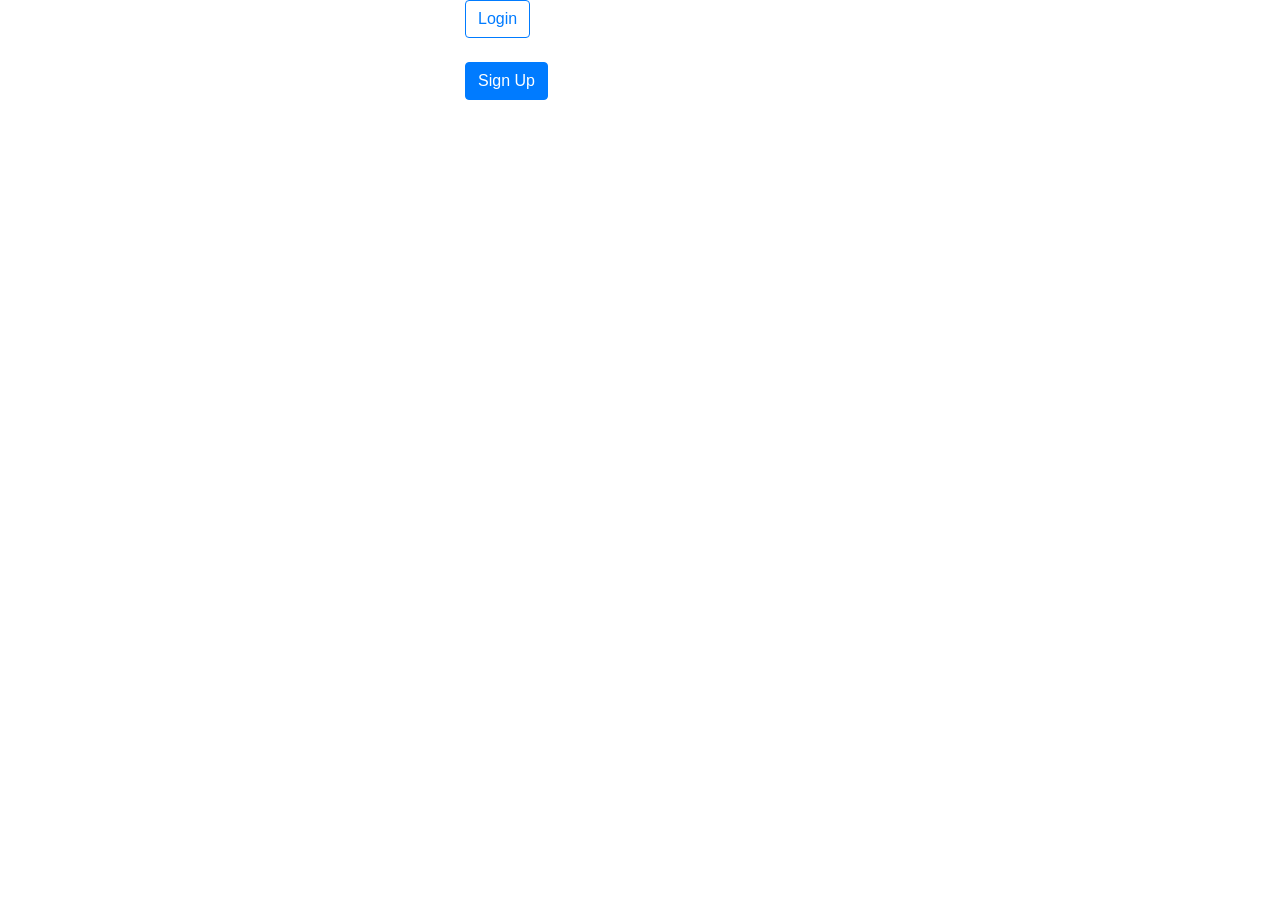
<file: src/main/resources/templates/index/index.html>
<!DOCTYPE html>
<html lang="en" xmlns:th="http://www.thymeleaf.org">
<head>
    <meta charset="UTF-8">
    <title>Index</title>

    <!-- Bootstrap CSS -->
    <link rel="stylesheet" href="https://stackpath.bootstrapcdn.com/bootstrap/4.3.1/css/bootstrap.min.css" integrity="sha384-ggOyR0iXCbMQv3Xipma34MD+dH/1fQ784/j6cY/iJTQUOhcWr7x9JvoRxT2MZw1T" crossorigin="anonymous">
</head>
<body>
<div class="container">
    <div class="row">
        <div class="col-md-6 offset-md-4">
            <form th:action="@{/login}" method="get">
                <div class="form-floating">
                    <button class="btn btn-outline-primary" type="submit">Login</button>
                </div>
            </form>
        </div>
    </div>
    <br>
    <div class="row">
        <div class="col-md-6 offset-md-4">
            <form th:action="@{/signup}" method="get">
                <div class="form-floating">
                    <button class="btn btn-primary" type="submit">Sign Up</button>
                </div>
            </form>
        </div>
    </div>
</div>
</body>
</html>
</file>
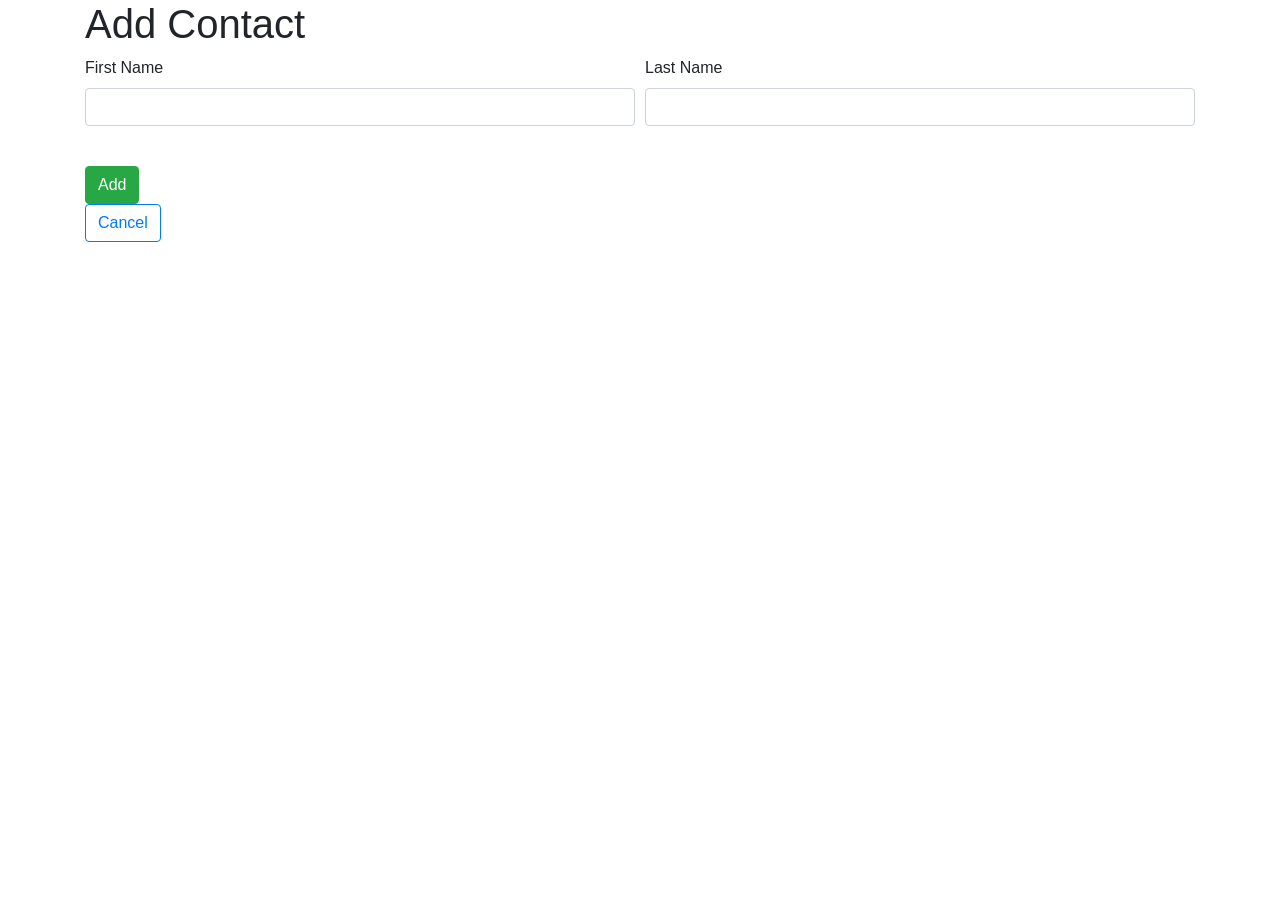
<file: src/main/resources/templates/compte/addContact.html>
<!DOCTYPE html>
<html lang="en" xmlns:th="http://www.thymeleaf.org">
<head>
    <meta charset="UTF-8"/>

    <title>Add Contact</title>
    <!-- Bootstrap CSS -->
    <link rel="stylesheet" href="https://stackpath.bootstrapcdn.com/bootstrap/4.3.1/css/bootstrap.min.css" integrity="sha384-ggOyR0iXCbMQv3Xipma34MD+dH/1fQ784/j6cY/iJTQUOhcWr7x9JvoRxT2MZw1T" crossorigin="anonymous">

</head>
<body>

<div class="container">
    <h1>Add Contact</h1>

    <form method="post" th:action="@{/compte/create}" th:object="${contact}" action="#">
        <div class="form-row">
            <div class="form-group col-md-6">
                <label th:for="${#ids.next('firstName')}">First Name</label>
                <input required th:field="*{firstName}" type="text" class="form-control">
            </div>
            <div class="form-group col-md-6">
                <label th:for="${#ids.next('lastName')}">Last Name</label>
                <input required th:field="*{lastName}" type="text" class="form-control">
            </div>
        </div>
        <br>
        <button type="submit" class="btn btn-success pull-right">Add</button>
    </form>
    <form th:action="@{contacts}" method="get">
        <div class="form-floating">
            <button class="btn btn-outline-primary" type="submit">Cancel</button>
        </div>
    </form>
</div>
</body>
</html>
</file>
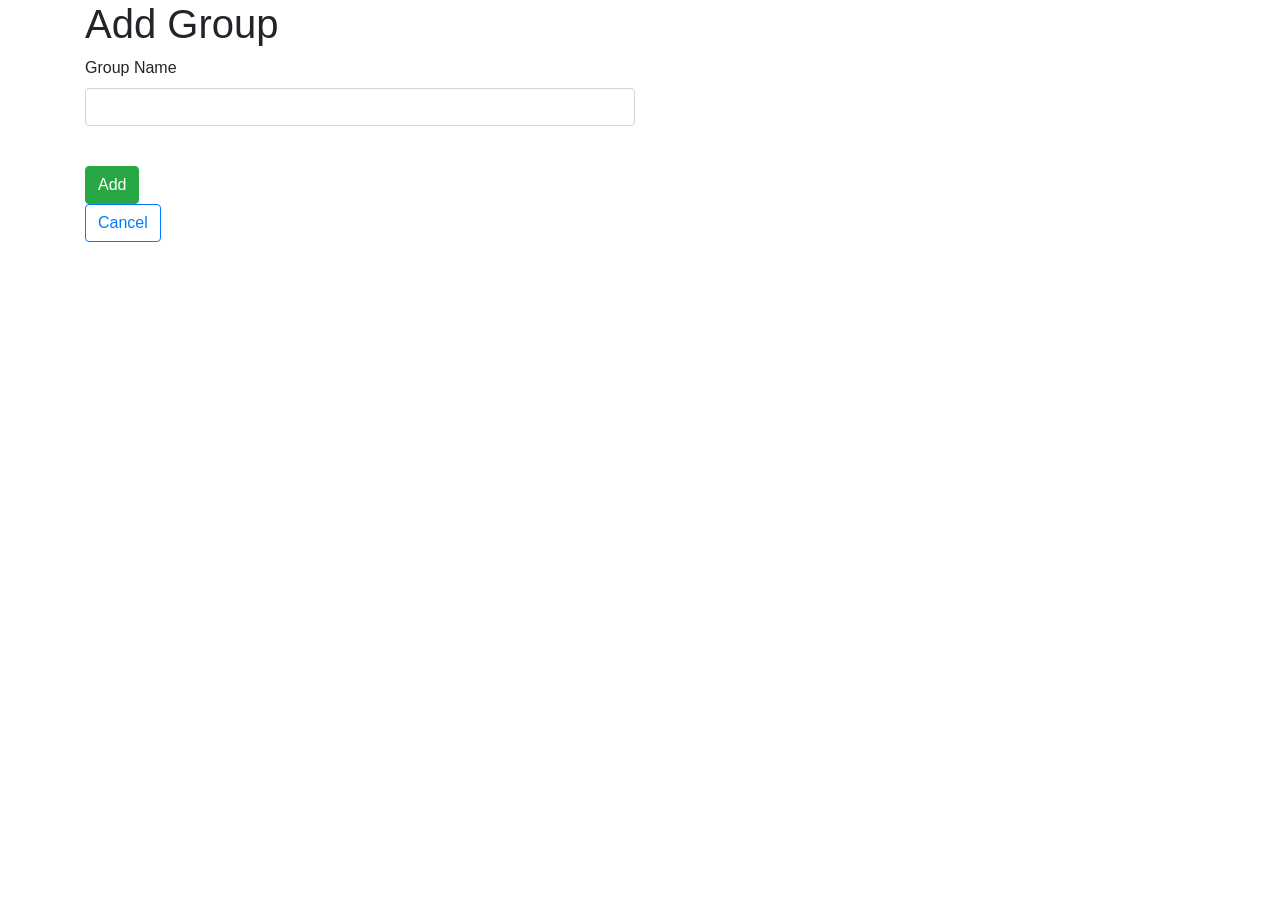
<file: src/main/resources/templates/compte/addGroup.html>
<!DOCTYPE html>
<html lang="en" xmlns:th="http://www.thymeleaf.org">
<head>
  <meta charset="UTF-8"/>

  <title>Add Group</title>
  <!-- Bootstrap CSS -->
  <link rel="stylesheet" href="https://stackpath.bootstrapcdn.com/bootstrap/4.3.1/css/bootstrap.min.css" integrity="sha384-ggOyR0iXCbMQv3Xipma34MD+dH/1fQ784/j6cY/iJTQUOhcWr7x9JvoRxT2MZw1T" crossorigin="anonymous">

</head>
<body>

<div class="container">
  <h1>Add Group</h1>

  <form method="post" th:action="@{/compte/createGroup}" th:object="${group}" action="#">
    <div class="form-row">
      <div class="form-group col-md-6">
        <label th:for="${#ids.next('groupName')}">Group Name</label>
        <input required th:field="*{groupName}" type="text" class="form-control">
      </div>
    </div>
    <br>
    <button type="submit" class="btn btn-success pull-right">Add</button>
  </form>
  <form th:action="@{groups}" method="get">
    <div class="form-floating">
      <button class="btn btn-outline-primary" type="submit">Cancel</button>
    </div>
  </form>
</div>
</body>
</html>
</file>
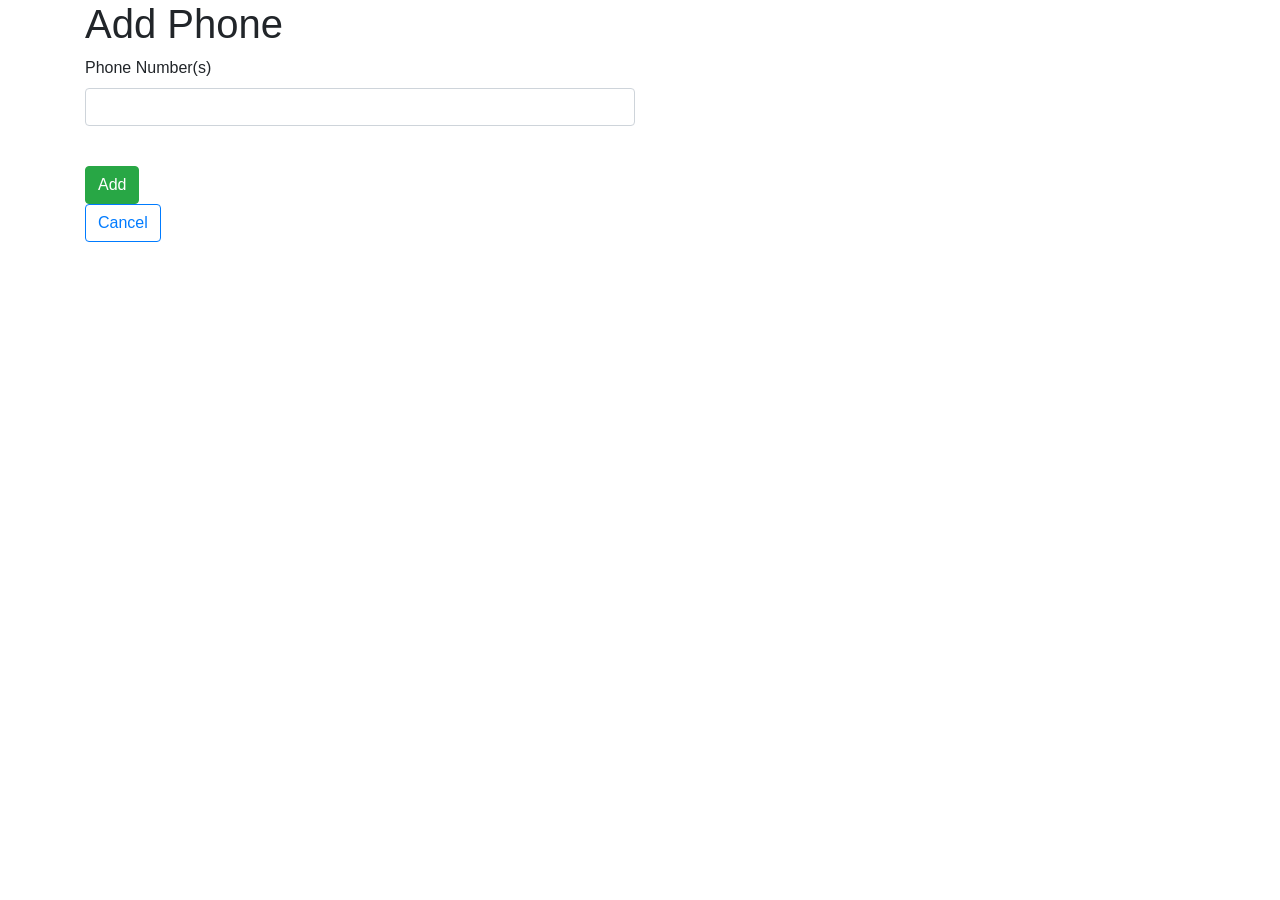
<file: src/main/resources/templates/compte/addPhone.html>
<!DOCTYPE html>
<html lang="en" xmlns:th="http://www.thymeleaf.org">
<head>
  <meta charset="UTF-8"/>

  <title>Add Phone</title>
  <!-- Bootstrap CSS -->
  <link rel="stylesheet" href="https://stackpath.bootstrapcdn.com/bootstrap/4.3.1/css/bootstrap.min.css" integrity="sha384-ggOyR0iXCbMQv3Xipma34MD+dH/1fQ784/j6cY/iJTQUOhcWr7x9JvoRxT2MZw1T" crossorigin="anonymous">

</head>
<body>

<div class="container">
  <h1>Add Phone</h1>

  <form method="post" th:action="@{/compte/createPhone}" th:object="${phone}" action="#">
    <div class="form-row">
      <div class="form-group col-md-6">
        <label th:for="${#ids.next('phoneNumber')}">Phone Number(s)</label>
        <input required th:field="*{phoneNumber}" type="text" class="form-control">
      </div>
    </div>
    <br>
    <button type="submit" class="btn btn-success pull-right">Add</button>
  </form>
  <form th:action="@{${contactID}}"  method="get">
    <div class="form-floating">
      <button class="btn btn-outline-primary" type="submit">Cancel</button>
    </div>
  </form>
</div>
</body>
</html>
</file>
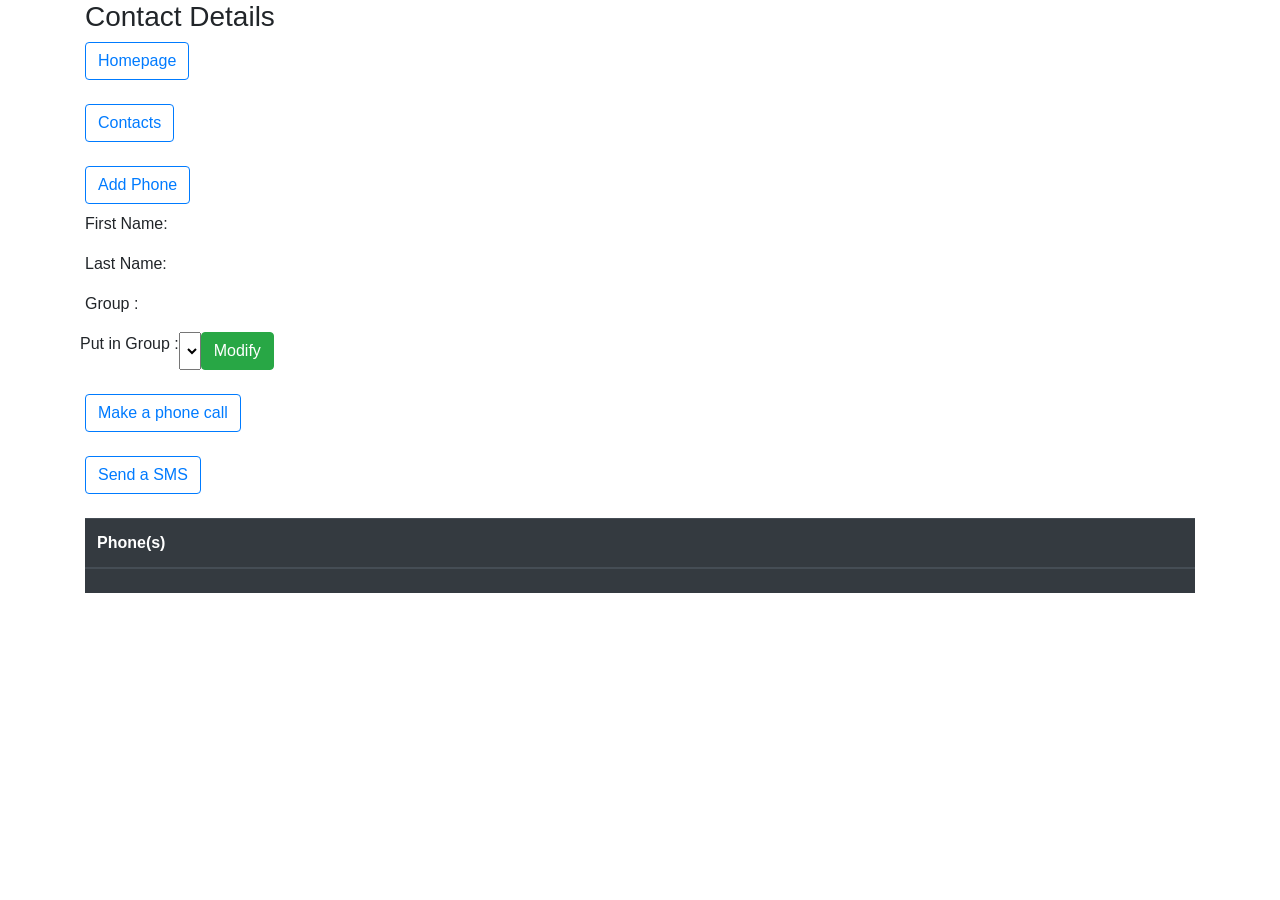
<file: src/main/resources/templates/compte/contactDetails.html>
<!DOCTYPE html>
<html lang="en" xmlns:th="http://www.thymeleaf.org">
<head>
  <meta charset="UTF-8"/>

  <title>Details</title>
  <!-- Bootstrap CSS -->
  <link rel="stylesheet" href="https://stackpath.bootstrapcdn.com/bootstrap/4.3.1/css/bootstrap.min.css" integrity="sha384-ggOyR0iXCbMQv3Xipma34MD+dH/1fQ784/j6cY/iJTQUOhcWr7x9JvoRxT2MZw1T" crossorigin="anonymous">

</head>
<body>
<div class="container">
  <h3>Contact Details</h3>

  <form th:action="@{../homepage}" method="get">
    <div class="form-floating">
      <button class="btn btn-outline-primary" type="submit">Homepage</button>
    </div>
  </form>
  <br>
  <form th:action="@{../contacts}" method="get">
    <div class="form-floating">
      <button class="btn btn-outline-primary" type="submit">Contacts</button>
    </div>
  </form>
  <br>
  <form th:action="@{addPhone}" method="get">
    <div class="form-floating">
      <button class="btn btn-outline-primary" type="submit">Add Phone</button>
    </div>
  </form>

  <div class="mt-2">
    <p>First Name: <u th:text="${contact.getFirstName()}"></u></p>
    <p>Last Name: <u th:text="${contact.getLastName()}"></u></p>
    <p>Group : <u th:text="${currentGroup}"></u></p>

    <form method="post" th:action="@{/compte/contactDetail/updateContactGroup}" th:object="${updatedGroup}" action="#">
      <div class="form-row">
        <label>Put in Group : </label>
        <select th:field="*{groupId}">
          <option th:value="null" th:text="None"></option>
          <option th:each="group: ${groups}" th:text="${group.getGroupName()}" th:value="${group.getGroupId()}"></option>
        </select>
        <button type="submit" class="btn btn-success pull-right">Modify</button>
      </div>
    </form>
    <br>
    <form th:action="@{call}" method="post">
      <div class="form-floating">
        <button class="btn btn-outline-primary" type="submit">Make a phone call</button>
      </div>
    </form>
    <br>
    <form th:action="@{SMS}" method="post">
      <div class="form-floating">
        <button class="btn btn-outline-primary" type="submit">Send a SMS</button>
      </div>
    </form>
    <br>
  </div>
  <table class="table table-dark">
    <thead>
    <tr>
      <th>Phone(s)</th>
    </tr>
    </thead>
    <tbody>
    <tr th:each="phone: ${phones}">
      <td th:text="${phone.getPhoneNumber()}"></td>
    </tr>
    </tbody>
  </table>
</div>
</body>
</html>
</file>
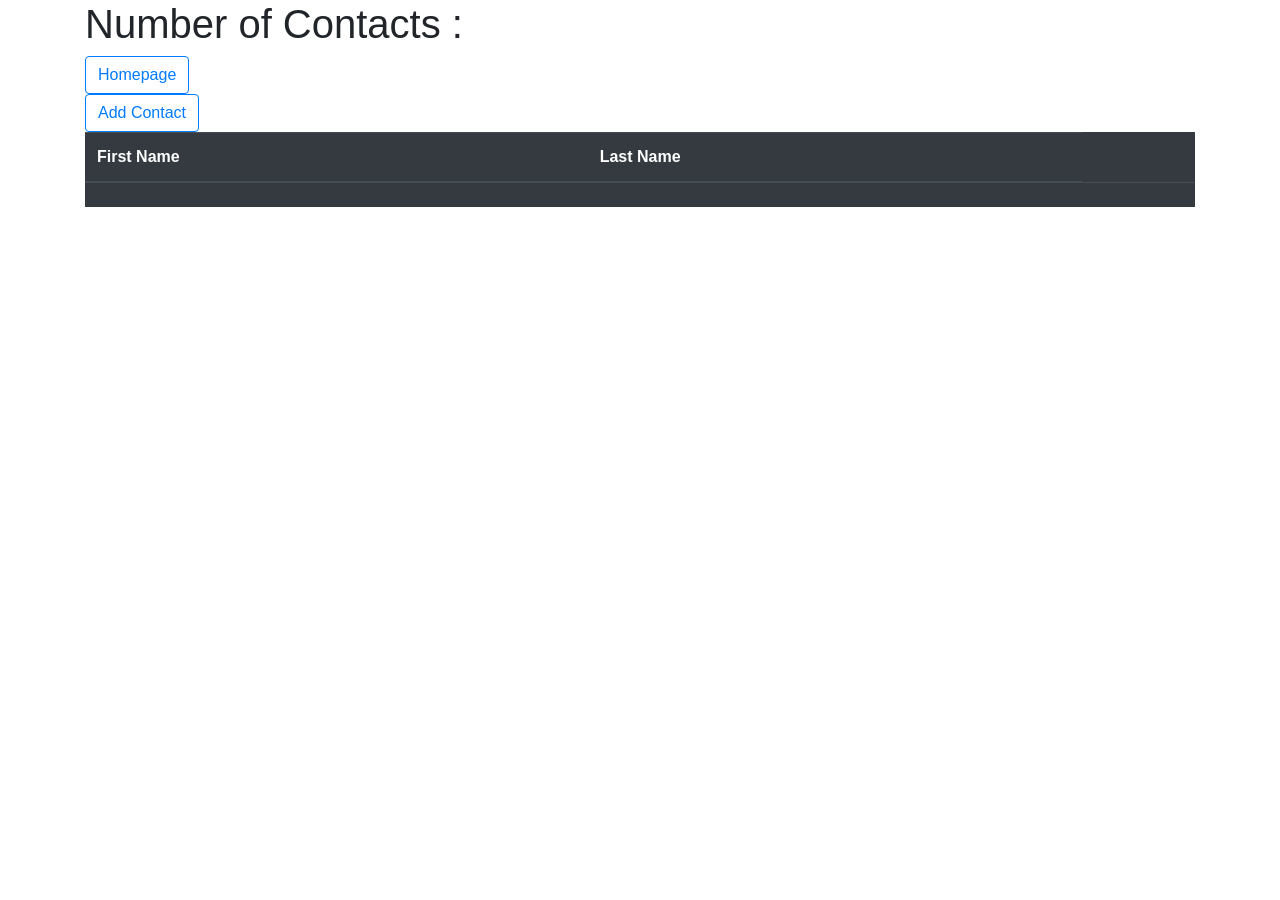
<file: src/main/resources/templates/compte/contacts.html>
<!DOCTYPE html>
<html lang="en" xmlns:th="http://www.thymeleaf.org">
<head>
    <meta charset="UTF-8">
    <title>Contacts</title>
    <!-- Bootstrap CSS -->
    <link rel="stylesheet" href="https://stackpath.bootstrapcdn.com/bootstrap/4.3.1/css/bootstrap.min.css" integrity="sha384-ggOyR0iXCbMQv3Xipma34MD+dH/1fQ784/j6cY/iJTQUOhcWr7x9JvoRxT2MZw1T" crossorigin="anonymous">

</head>
<body>
<div class="container">
    <h1>Number of Contacts : <span th:text="${contactsCount}"></span></h1>
    <form th:action="@{homepage}" method="get">
        <div class="form-floating">
            <button class="btn btn-outline-primary" type="submit">Homepage</button>
        </div>
    </form>

    <form th:action="@{addContact}" method="get">
        <div class="form-floating">
            <button class="btn btn-outline-primary" type="submit">Add Contact</button>
        </div>
    </form>

    <table class="table table-dark">
        <thead>
        <tr>
            <th>First Name</th>
            <th>Last Name</th>
        </tr>
        </thead>
        <tbody>
        <tr th:each="contact: ${contacts}">
            <td th:text="${contact.getFirstName()}"></td>
            <td th:text="${contact.getLastName()}"></td>
            <td><a th:href="${'/compte/contactDetail/' + contact.getContactId()}" th:text="Details"></a></td>

        </tr>
        </tbody>
    </table>
</div>
</body>
</html>
</file>
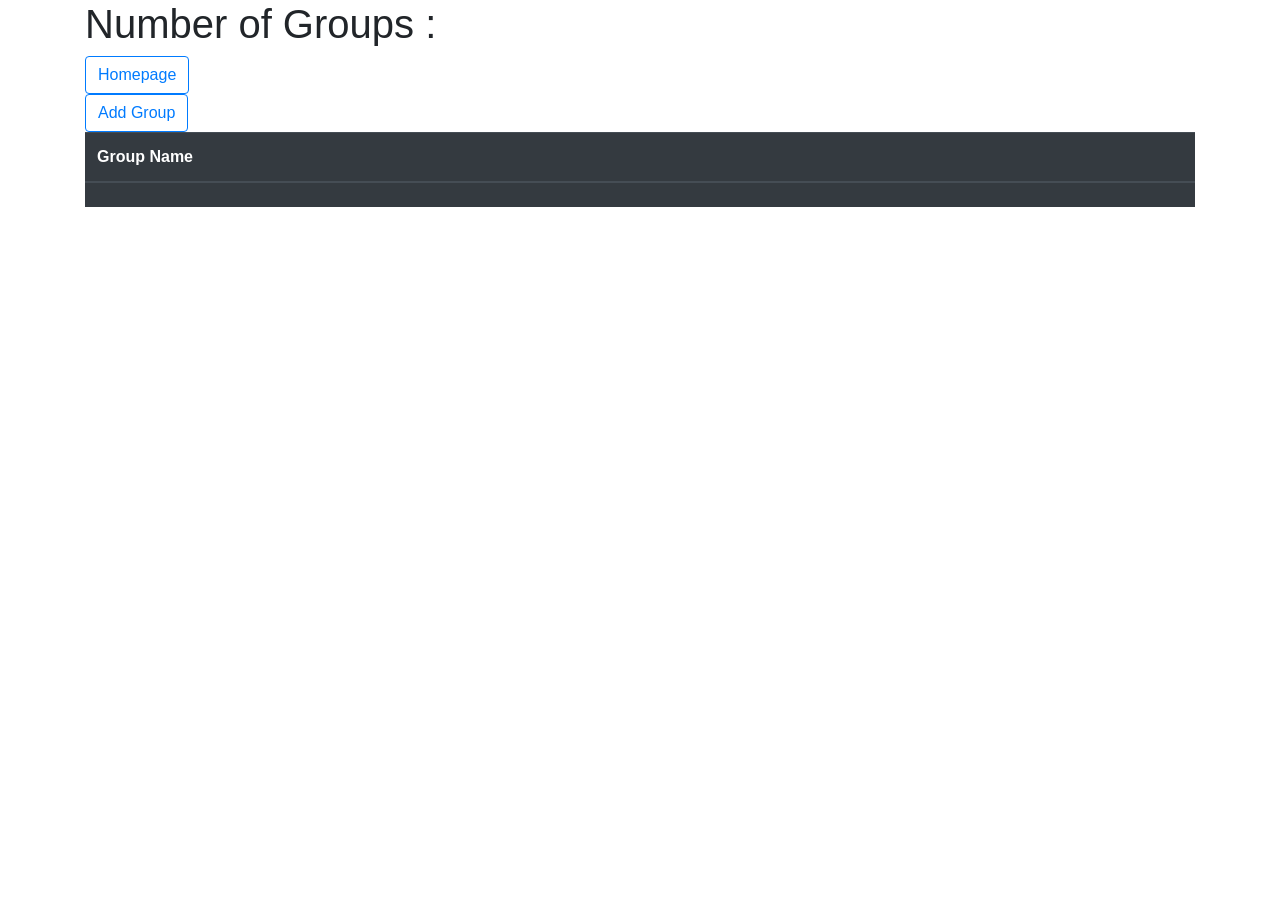
<file: src/main/resources/templates/compte/groups.html>
<!DOCTYPE html>
<html lang="en" xmlns:th="http://www.thymeleaf.org">
<head>
  <meta charset="UTF-8">
  <title>Contacts</title>
  <!-- Bootstrap CSS -->
  <link rel="stylesheet" href="https://stackpath.bootstrapcdn.com/bootstrap/4.3.1/css/bootstrap.min.css" integrity="sha384-ggOyR0iXCbMQv3Xipma34MD+dH/1fQ784/j6cY/iJTQUOhcWr7x9JvoRxT2MZw1T" crossorigin="anonymous">

</head>
<body>
<div class="container">
  <h1>Number of Groups : <span th:text="${groupsCount}"></span></h1>
  <form th:action="@{homepage}" method="get">
    <div class="form-floating">
      <button class="btn btn-outline-primary" type="submit">Homepage</button>
    </div>
  </form>

  <form th:action="@{addGroup}" method="get">
    <div class="form-floating">
      <button class="btn btn-outline-primary" type="submit">Add Group</button>
    </div>
  </form>

  <table class="table table-dark">
    <thead>
    <tr>
      <th>Group Name</th>
    </tr>
    </thead>
    <tbody>
    <tr th:each="group: ${groups}">
      <td th:text="${group.getGroupName()}"></td>
    </tr>
    </tbody>
  </table>
</div>
</body>
</html>
</file>
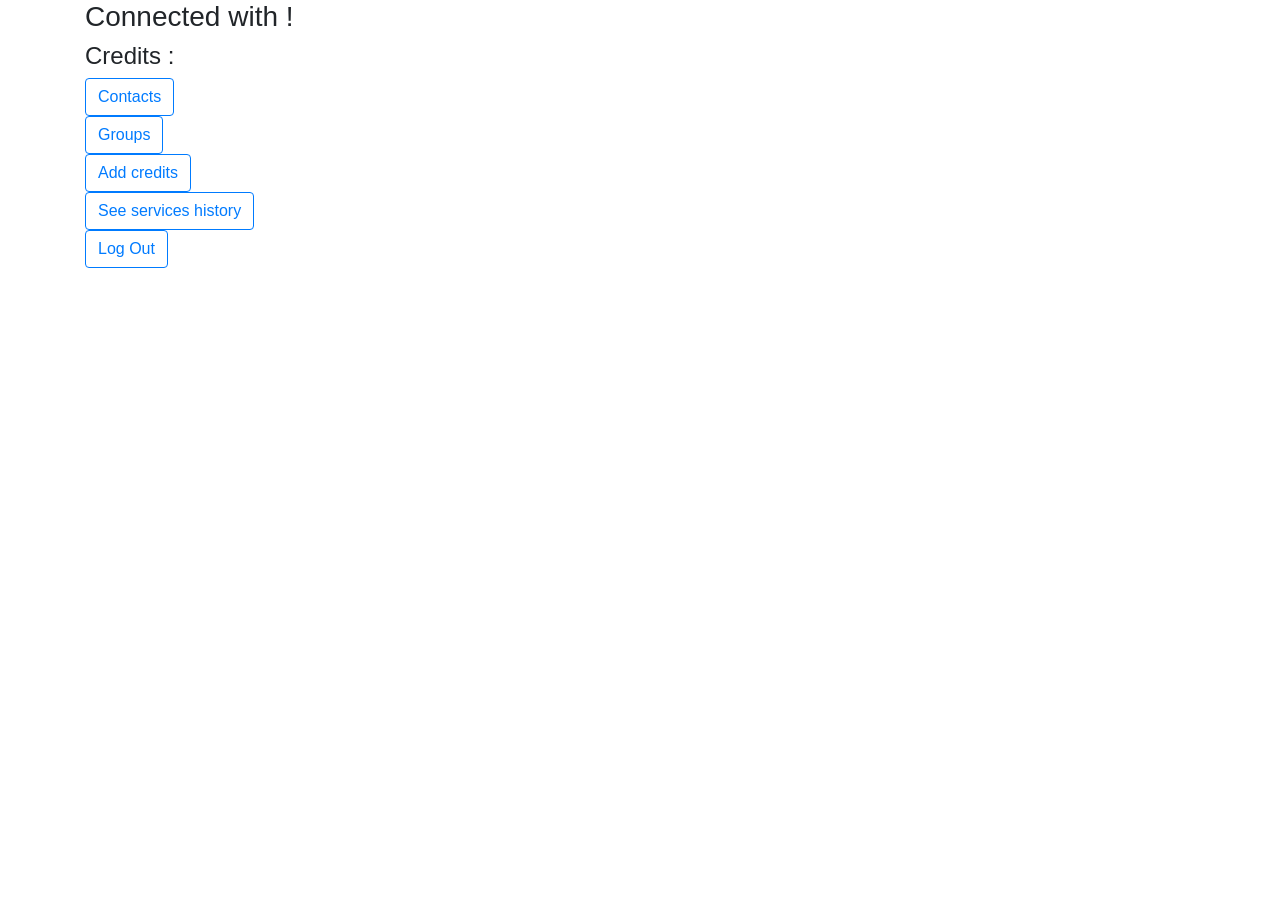
<file: src/main/resources/templates/compte/homepage.html>
<!DOCTYPE html>
<html lang="en" xmlns:th="http://www.thymeleaf.org">
<head>
    <meta charset="UTF-8">
    <title>Homepage</title>
    <!-- Bootstrap CSS -->
    <link rel="stylesheet" href="https://stackpath.bootstrapcdn.com/bootstrap/4.3.1/css/bootstrap.min.css" integrity="sha384-ggOyR0iXCbMQv3Xipma34MD+dH/1fQ784/j6cY/iJTQUOhcWr7x9JvoRxT2MZw1T" crossorigin="anonymous">

</head>
<body>
<div class="container">
    <h3>Connected with <span th:text="${compte.firstName} + ' ' + ${compte.lastName}"></span>!</h3>
    <h4>Credits :  <span th:text="${compte.credits}"></span></h4>
    <div class="login-form d-flex flex-column justify-content-center">
        <form th:action="@{/compte/contacts}" method="get">
            <div class="form-floating">
                <button class="btn btn-outline-primary" type="submit">Contacts</button>
            </div>
        </form>
        <form th:action="@{/compte/groups}" method="get">
            <div class="form-floating">
                <button class="btn btn-outline-primary" type="submit">Groups</button>
            </div>
        </form>
        <form th:action="@{addCredits}" method="post">
            <div class="form-floating">
                <button class="btn btn-outline-primary" type="submit">Add credits</button>
            </div>
        </form>
        <form th:action="@{servicesHistory}" method="get">
            <div class="form-floating">
                <button class="btn btn-outline-primary" type="submit">See services history</button>
            </div>
        </form>
        <form th:action="@{logout}" method="post">
            <div class="form-floating">
                <button class="btn btn-outline-primary" type="submit">Log Out</button>
            </div>
        </form>
    </div>
</div>
</body>
</html>
</file>
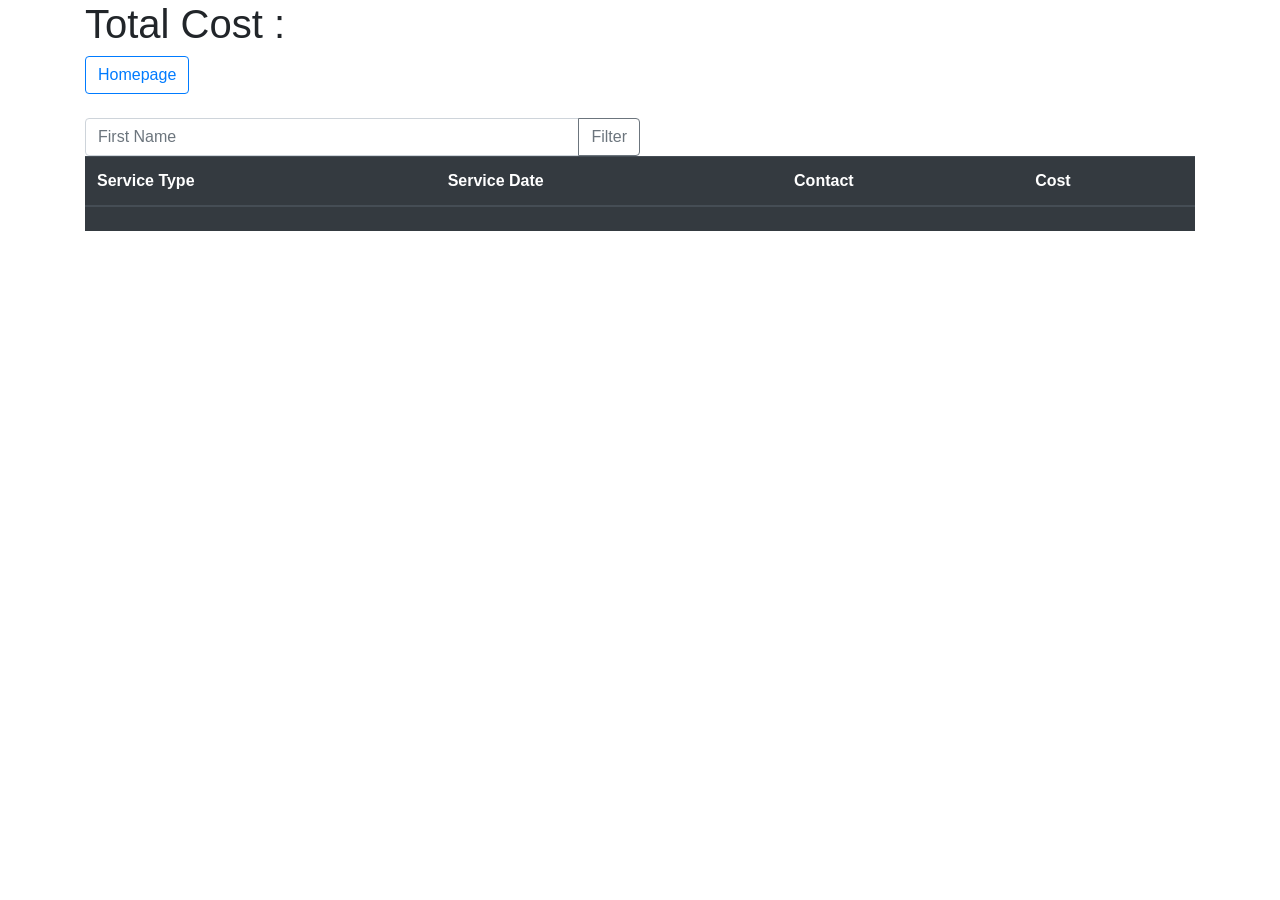
<file: src/main/resources/templates/compte/servicesHistory.html>
<!DOCTYPE html>
<html lang="en" xmlns:th="http://www.thymeleaf.org">
<head>
  <meta charset="UTF-8">
  <title>Services History</title>
    <!-- Bootstrap CSS -->
    <link rel="stylesheet" href="https://stackpath.bootstrapcdn.com/bootstrap/4.3.1/css/bootstrap.min.css" integrity="sha384-ggOyR0iXCbMQv3Xipma34MD+dH/1fQ784/j6cY/iJTQUOhcWr7x9JvoRxT2MZw1T" crossorigin="anonymous">

</head>
<body>
<div class="container">
    <h1>Total Cost : <span th:text="${totalCost}"></span></h1>

    <form th:action="@{homepage}" method="get">
        <div class="form-floating">
            <button class="btn btn-outline-primary" type="submit">Homepage</button>
        </div>
    </form>
    <br>
    <div>
        <form th:action="@{/compte/servicesHistory}" th:object="${filterContact}" method="get">
            <div class="input-group w-50">
                <input type="text" th:field="*{firstName}" class="form-control" placeholder="First Name"/>
                <div class="input-group-append">
                    <button class="btn btn-outline-secondary" type="submit">Filter</button>
                </div>
            </div>
        </form>
    </div>

    <table class="table table-dark">
        <thead>
        <tr>
            <th>Service Type</th>
            <th>Service Date</th>
            <th>Contact</th>
            <th>Cost</th>
        </tr>
        </thead>
        <tbody>
        <tr th:each="service: ${services}">
            <td th:text="${service.getServiceType()}"></td>
            <td th:text="${service.getServiceDate()}"></td>
            <td th:text="${contactNames.get(service.getContactId())}"></td>
            <td th:text="${service.getCost()}"></td>
        </tr>
        </tbody>
    </table>
</div>
</body>
</html>
</file>
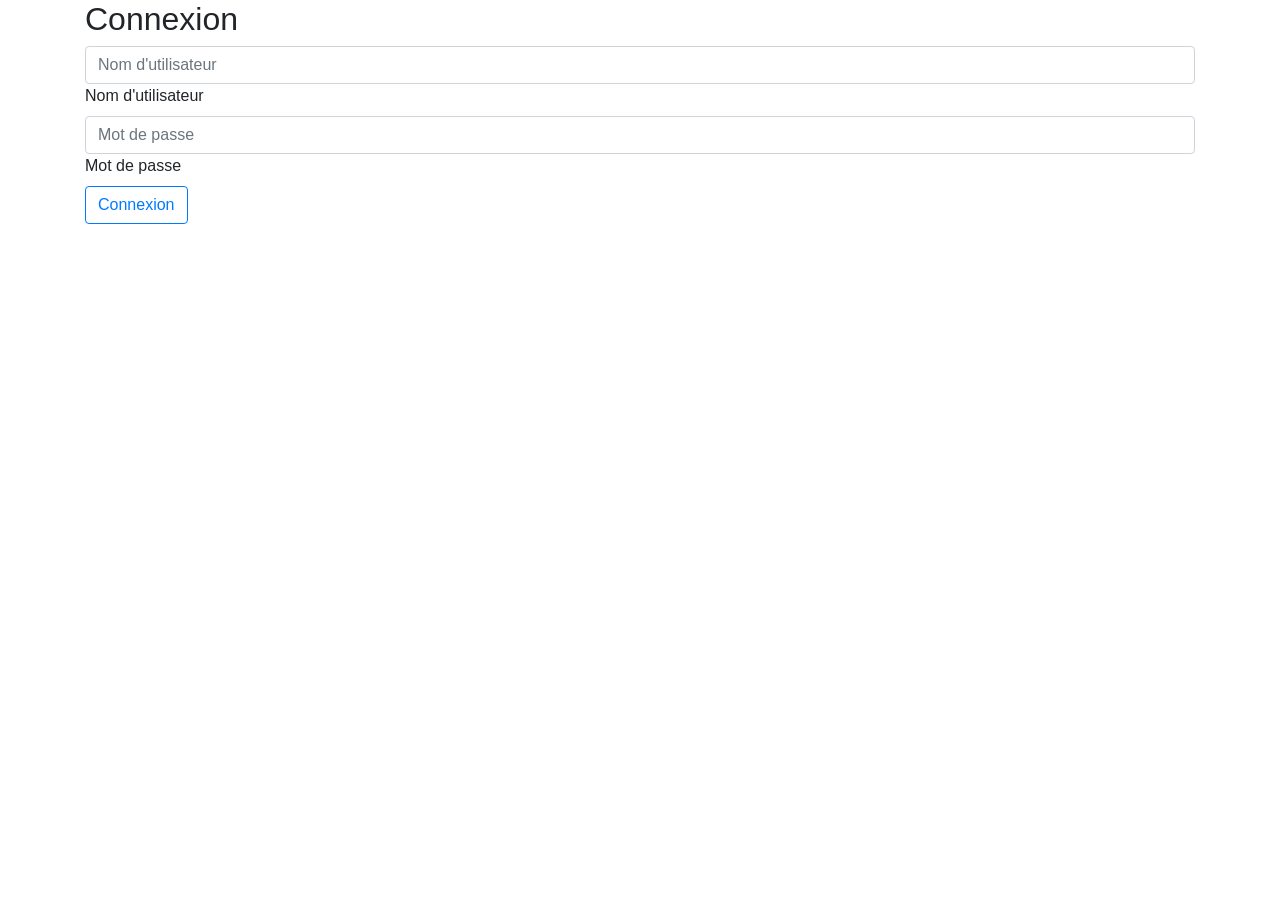
<file: src/main/resources/templates/index/login.html>
<!DOCTYPE html>
<html lang="en" xmlns:th="http://www.thymeleaf.org">
<head>
    <meta charset="UTF-8"/>

    <title>Connexion</title>
    <!-- Bootstrap CSS -->
    <link rel="stylesheet" href="https://stackpath.bootstrapcdn.com/bootstrap/4.3.1/css/bootstrap.min.css" integrity="sha384-ggOyR0iXCbMQv3Xipma34MD+dH/1fQ784/j6cY/iJTQUOhcWr7x9JvoRxT2MZw1T" crossorigin="anonymous">


</head>
<body>
<div class="container">
    <div class="login-form d-flex flex-column justify-content-center">
        <h2>Connexion</h2>
        <form method="post" th:action="@{/search}" th:object="${compte}" action="#">
            <div class="form-floating">
                <input type="text" id="username" name="username" class="form-control" placeholder="Nom d'utilisateur"/>
                <label for="username">Nom d'utilisateur</label>
            </div>
            <div class="form-floating">
                <input type="password" id="password" name="password" class="form-control" placeholder="Mot de passe"/>
                <label for="password">Mot de passe</label>
            </div>

            <button class="btn btn-outline-primary" type="submit">Connexion</button>
        </form>
    </div>
</div>
</body>
</html>
</file>
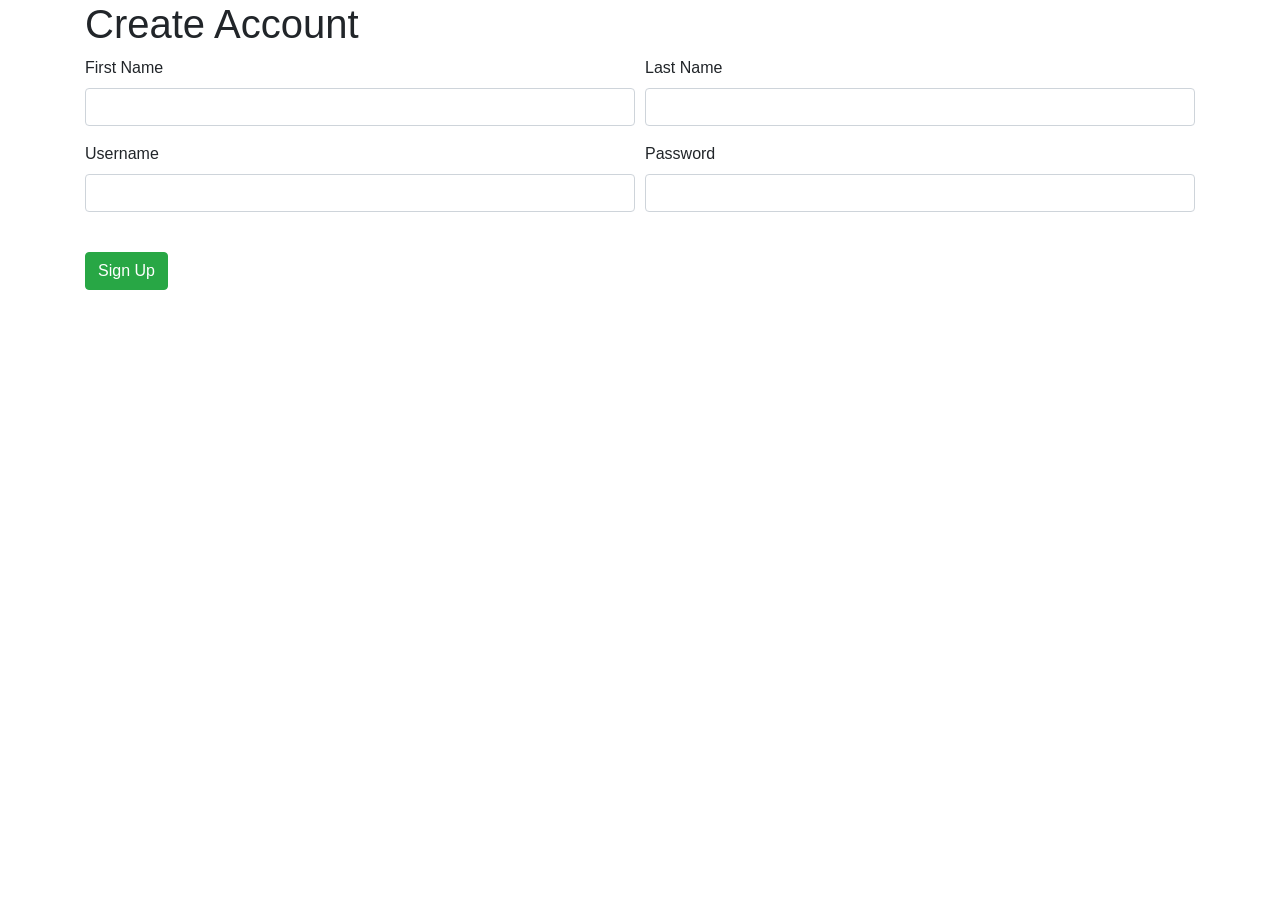
<file: src/main/resources/templates/index/signup.html>
<!DOCTYPE html>
<html lang="en" xmlns:th="http://www.thymeleaf.org">
<head>
    <meta charset="UTF-8"/>

    <title>Sign Up</title>
    <!-- Bootstrap CSS -->
    <link rel="stylesheet" href="https://stackpath.bootstrapcdn.com/bootstrap/4.3.1/css/bootstrap.min.css" integrity="sha384-ggOyR0iXCbMQv3Xipma34MD+dH/1fQ784/j6cY/iJTQUOhcWr7x9JvoRxT2MZw1T" crossorigin="anonymous">

</head>
<body>

<div class="container">
    <h1>Create Account</h1>

    <form method="post" th:action="@{/save}" th:object="${compte}" action="#">
        <div class="form-row">
            <div class="form-group col-md-6">
                <label th:for="${#ids.next('firstName')}">First Name</label>
                <input required th:field="*{firstName}" type="text" class="form-control">
            </div>
            <div class="form-group col-md-6">
                <label th:for="${#ids.next('lastName')}">Last Name</label>
                <input required th:field="*{lastName}" type="text" class="form-control">
            </div>
            <div class="form-group col-md-6">
                <label th:for="${#ids.next('username')}">Username</label>
                <input required th:field="*{username}" type="text" class="form-control">
            </div>
            <div class="form-group col-md-6">
                <label th:for="${#ids.next('password')}">Password</label>
                <input required th:field="*{password}" type="password" class="form-control">
            </div>
        </div>
        <br>
        <button type="submit" class="btn btn-success pull-right">Sign Up</button>
    </form>
</div>
</body>
</html>
</file>
